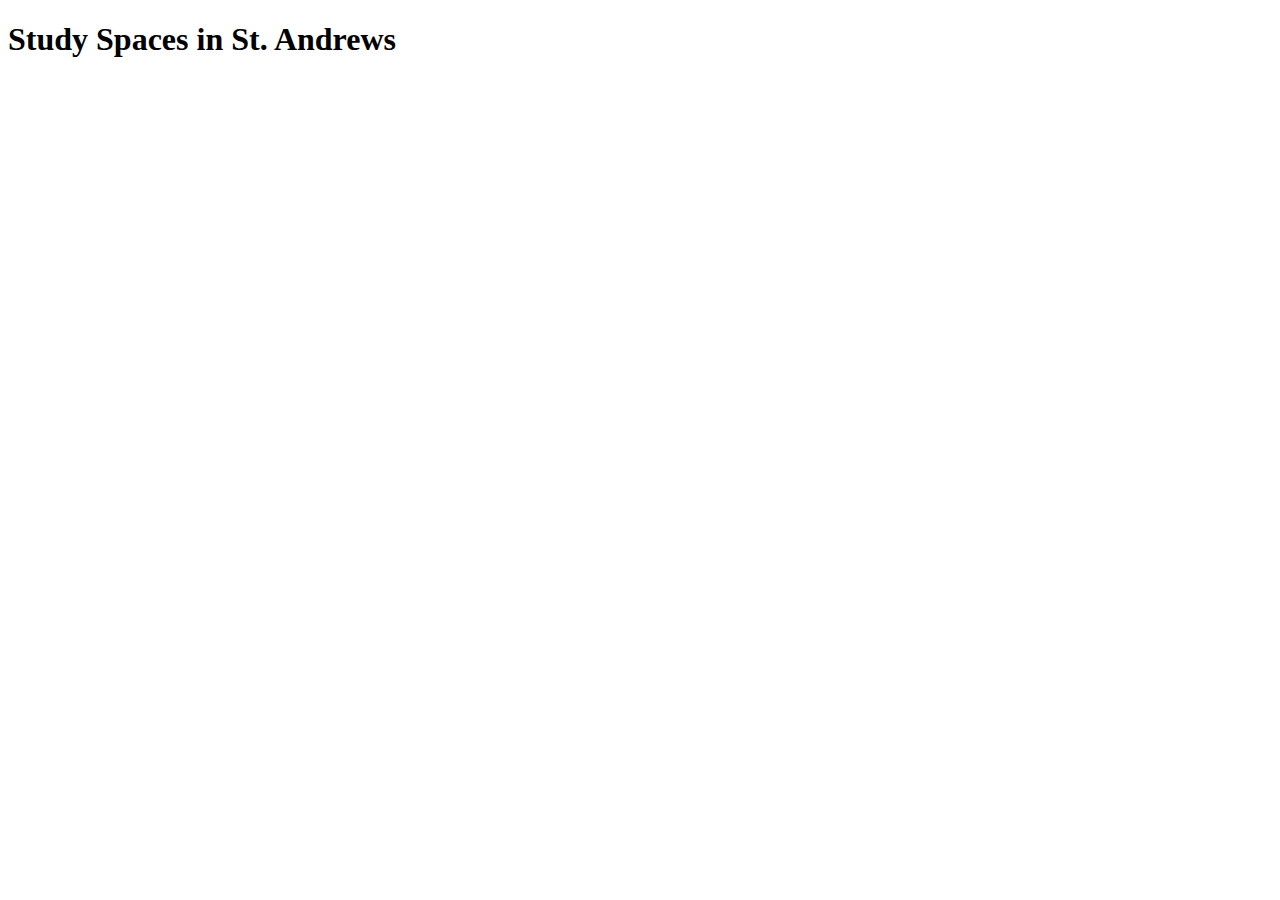
<file: index.html>
<!DOCTYPE html>

<!-- link to google doc notes
https://docs.google.com/document/d/1YPV8V_ze3AguODm0a1RGs8VOCB_9JuxgGmfdKc4ZUHA/edit?usp=sharing
-->

<html>
  <head>
    <H1> Study Spaces in St. Andrews <H1>

  </head>

  <body>

<iframe src="https://www.google.com/maps/embed?pb=!1m14!1m12!1m3!1d4422.6877657790465!2d-2.7994723379447426!3d56.34115075709631!2m3!1f0!2f0!3f0!3m2!1i1024!2i768!4f13.1!5e0!3m2!1sen!2suk!4v1554231897502!5m2!1sen!2suk" width="600" height="450" frameborder="0" style="border:0" allowfullscreen></iframe>

  </body>
  </html>
</file>
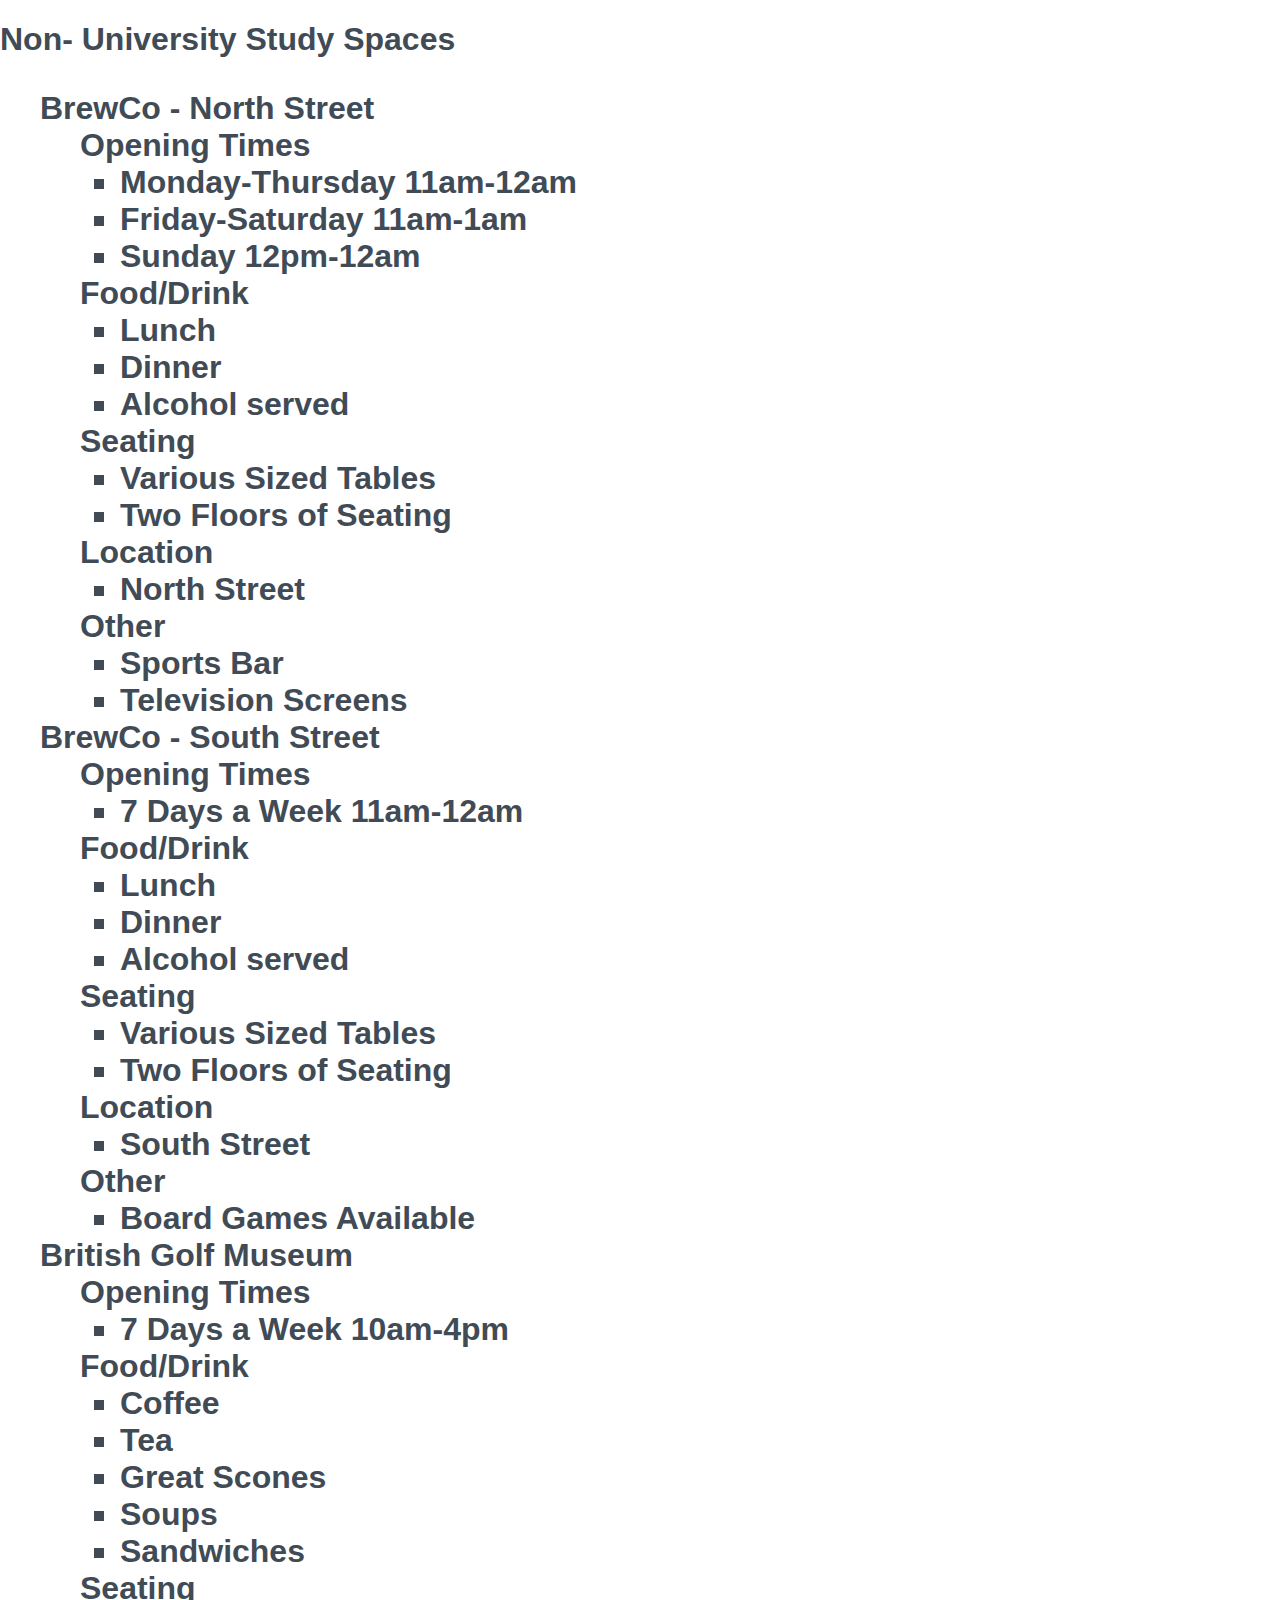
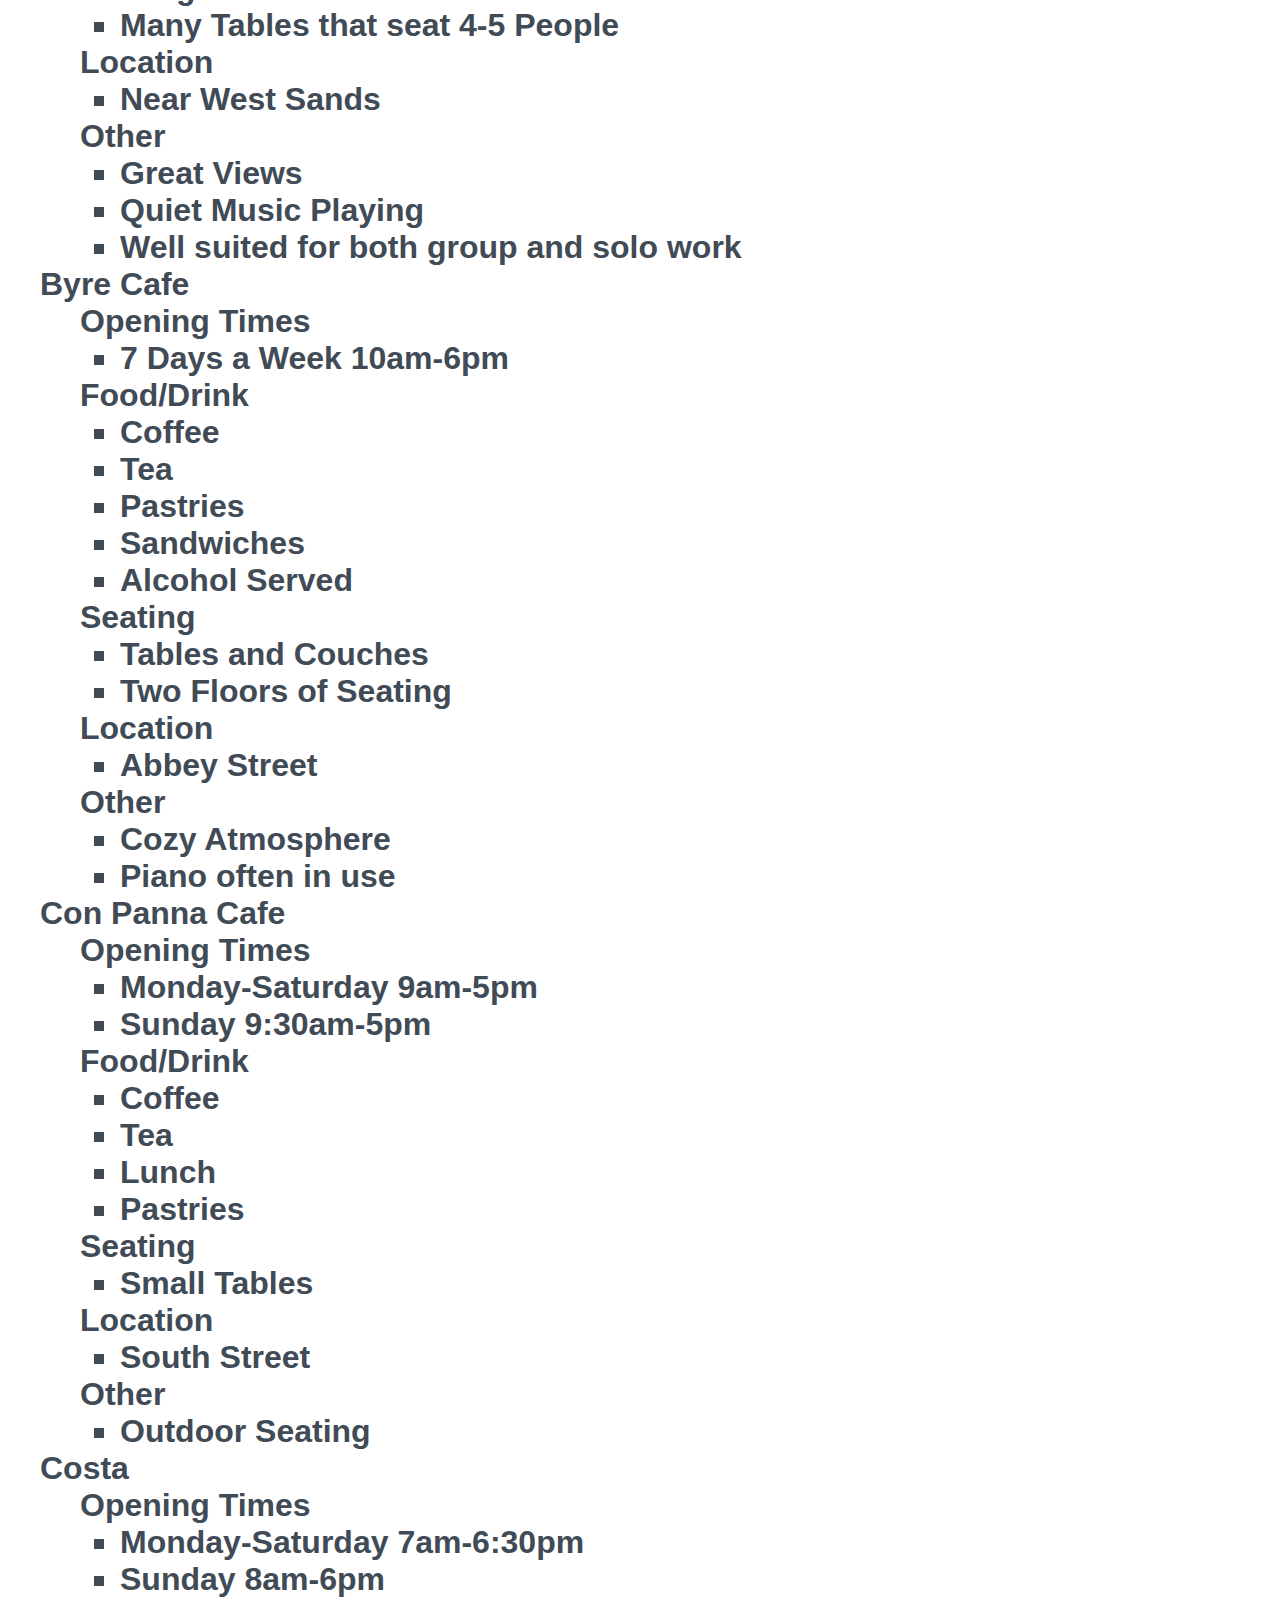
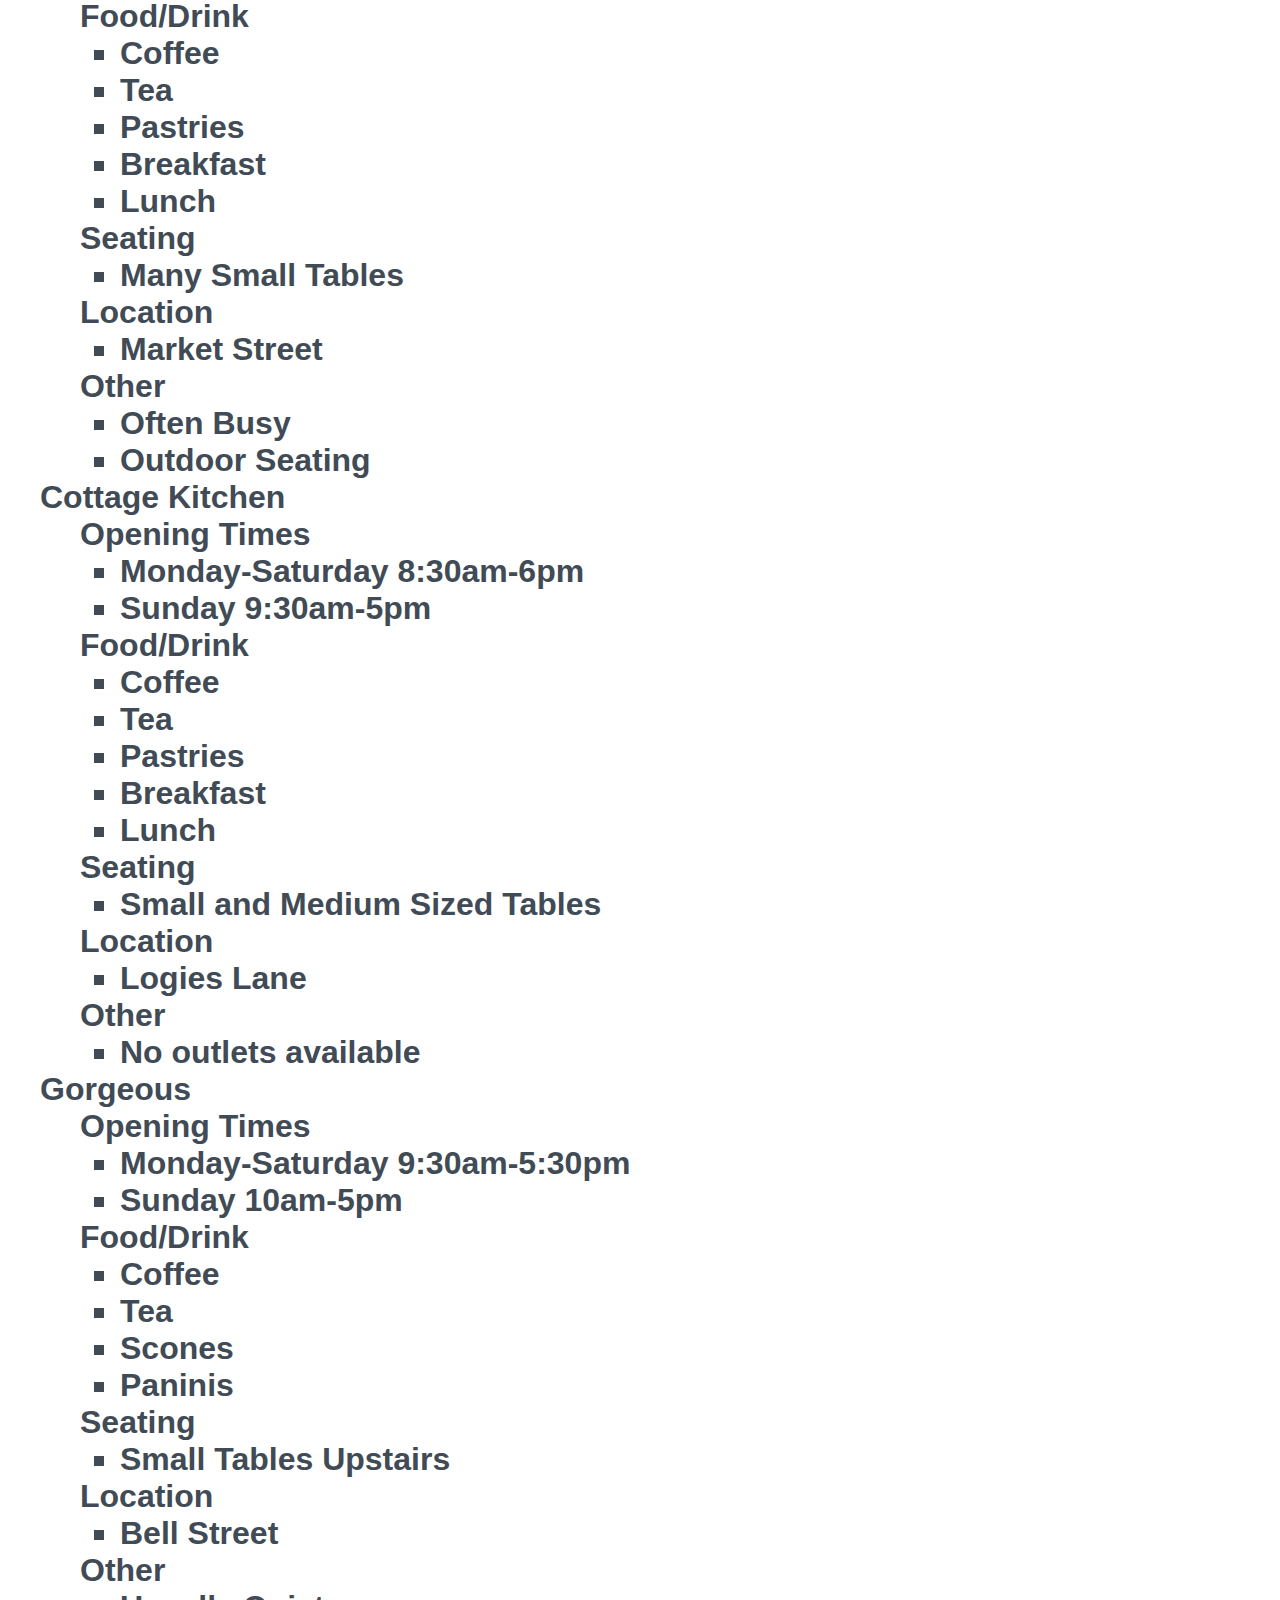
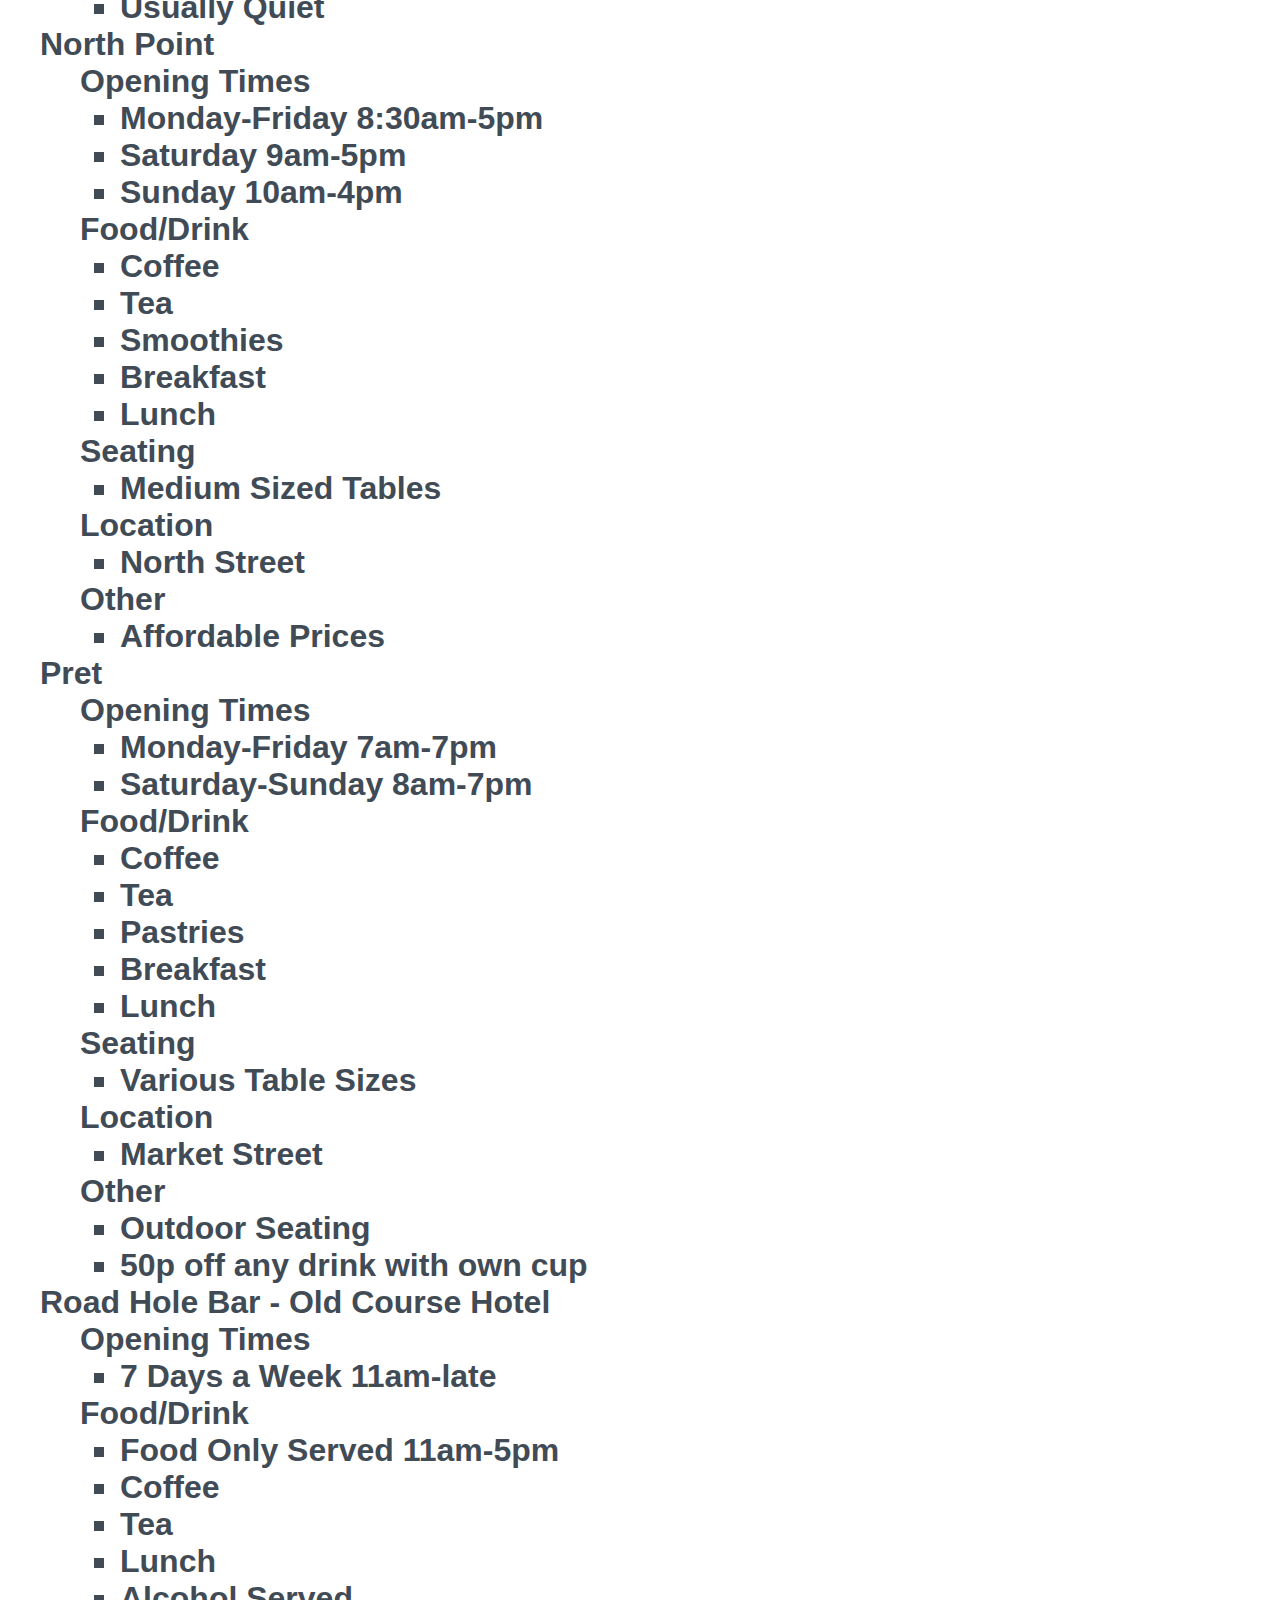
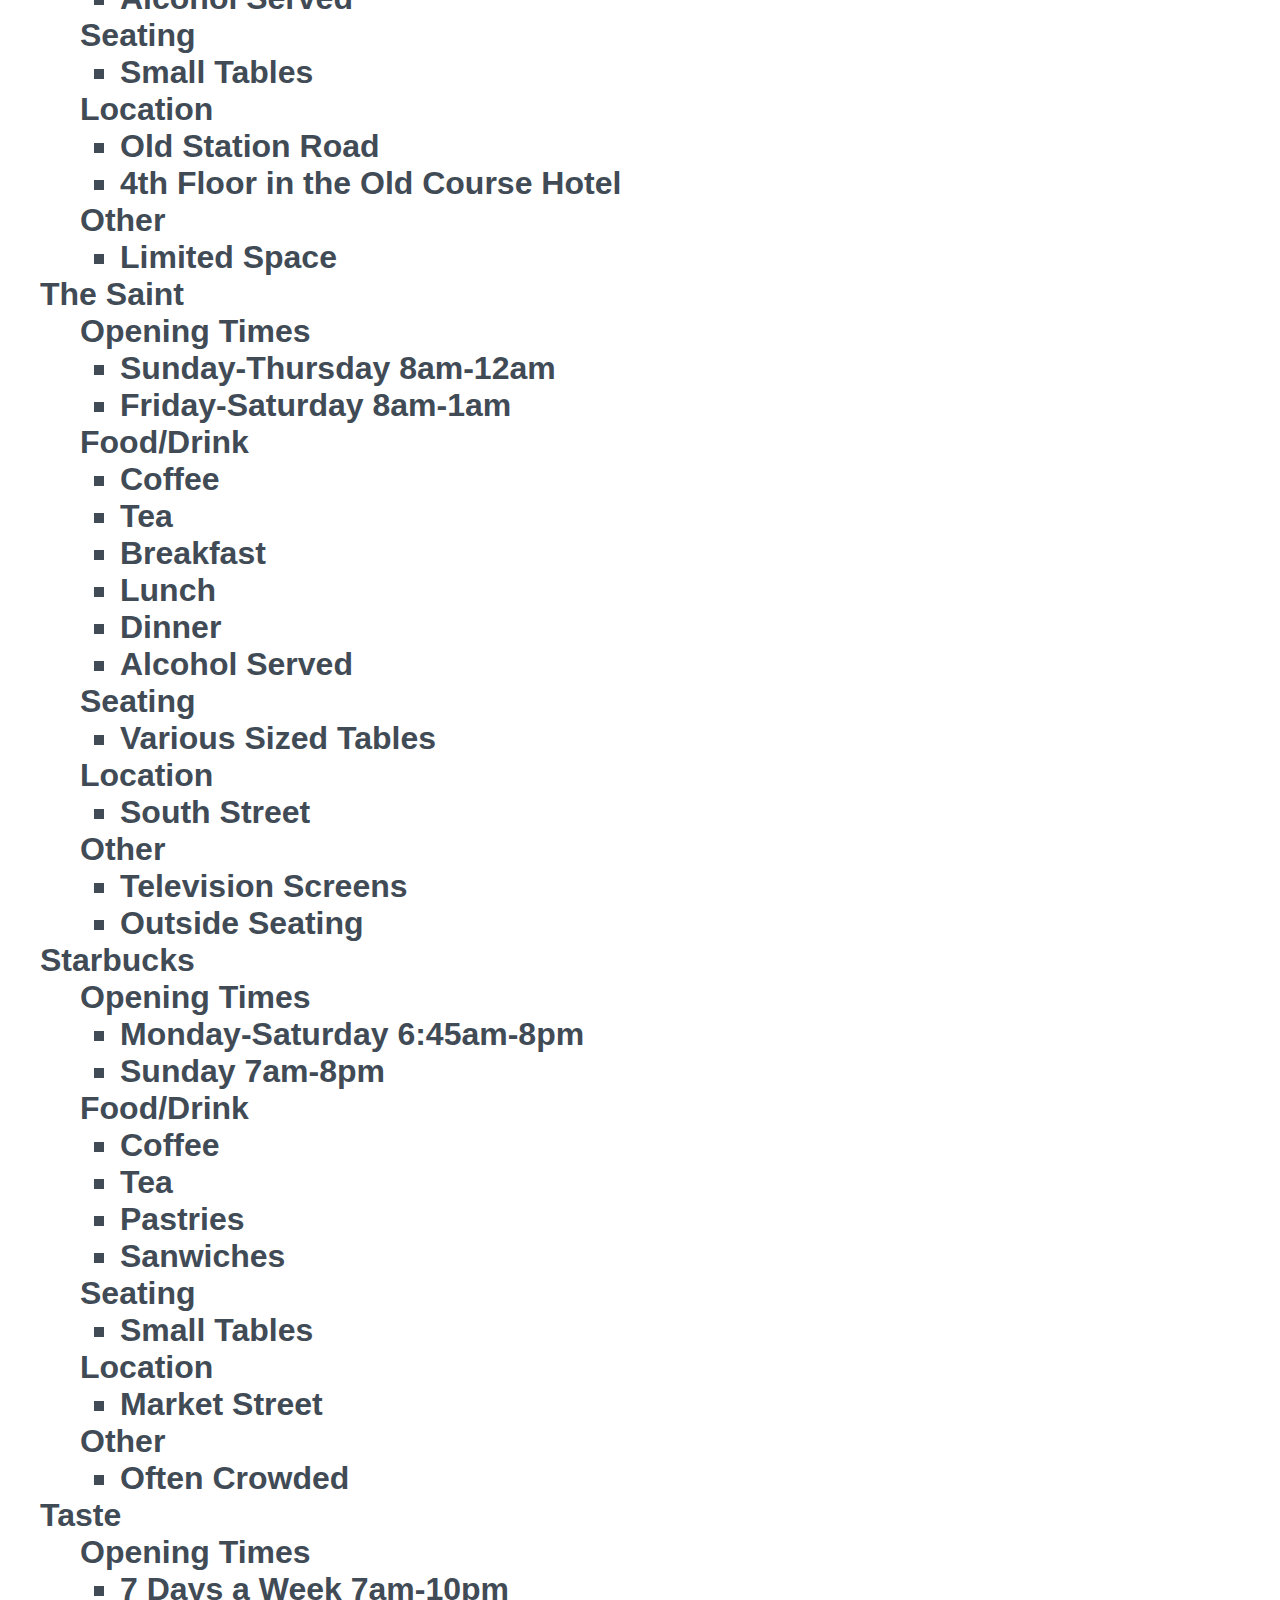
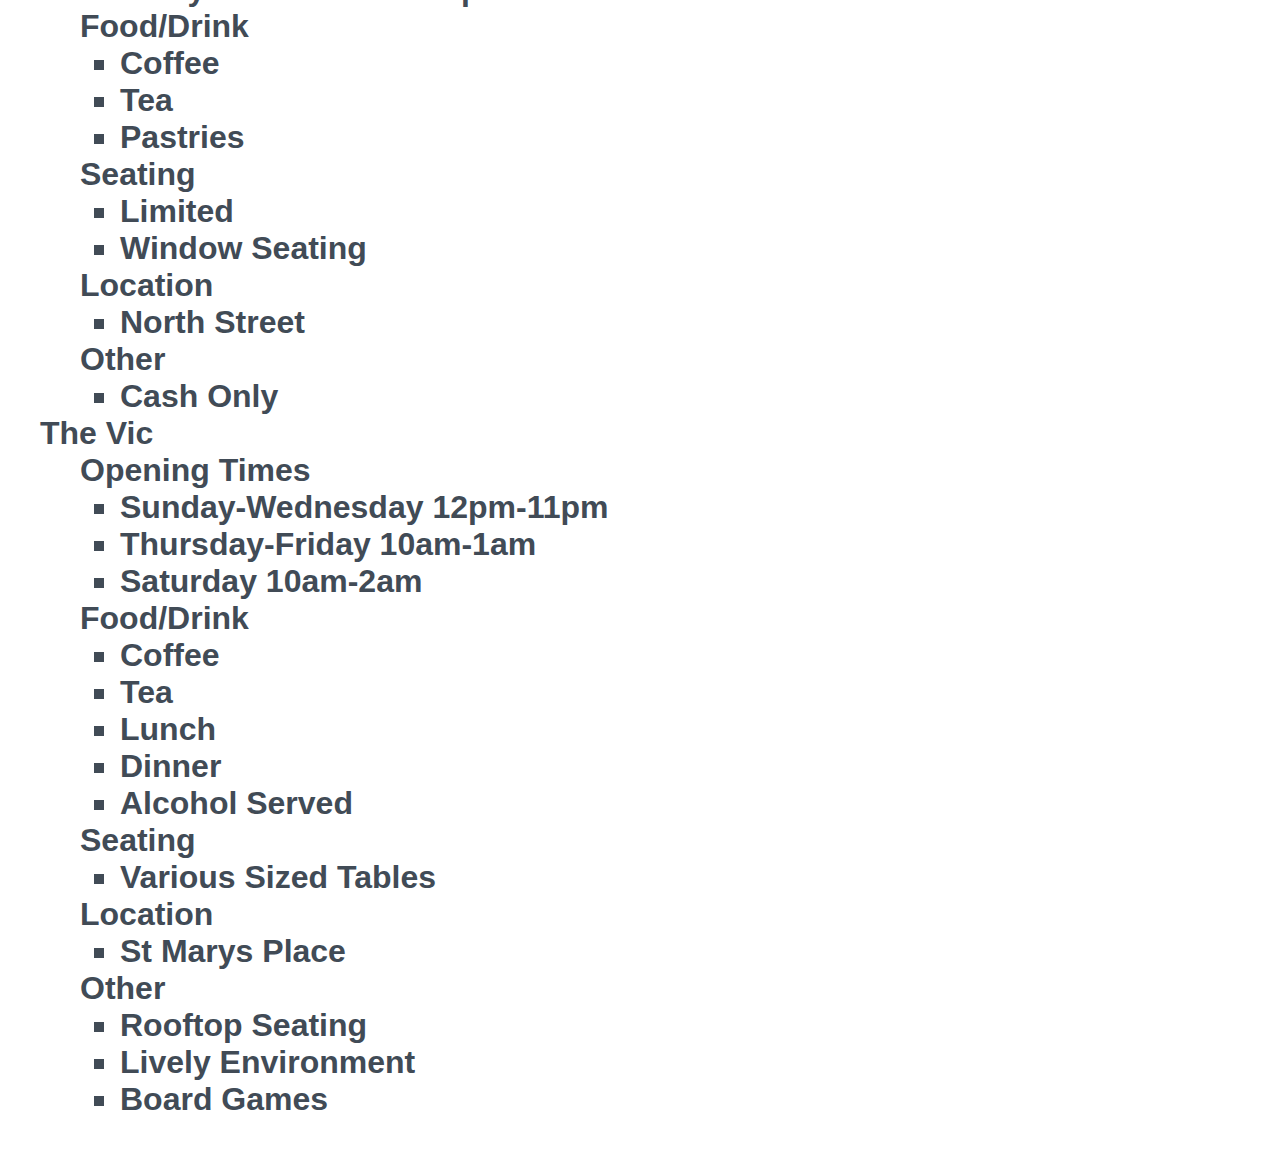
<file: Non-Uni.html>
<!DOCTYPE html>

<!-- link to google doc notes
https://docs.google.com/document/d/1YPV8V_ze3AguODm0a1RGs8VOCB_9JuxgGmfdKc4ZUHA/edit?usp=sharing
-->

<html>
  <head>
    <H1> Non- University Study Spaces <H1>

<link rel="stylesheet" href="Non-Unistyle.css">

  </head>

  <body>
    <div class="Spaces">
      <ul style="list-style: none;">

        <li>BrewCo - North Street</li>
          <ul style="list-style: none;">
            <li>Opening Times</li>
                <ul>
                  <li>Monday-Thursday 11am-12am</li>
                  <li>Friday-Saturday 11am-1am</li>
                  <li>Sunday 12pm-12am</li>
                </ul>
            <li>Food/Drink</li>
                <ul>
                  <li>Lunch</li>
                  <li>Dinner</li>
                  <li>Alcohol served</li>
                </ul>
            <li>Seating</li>
                <ul>
                  <li>Various Sized Tables</li>
                  <li>Two Floors of Seating</li>
                </ul>
            <li>Location</li>
                <ul>
                  <li>North Street</li>
                </ul>
            <li>Other</li>
                <ul>
                  <li>Sports Bar</li>
                  <li>Television Screens</li>
                </ul>
          </ul>

        <li>BrewCo - South Street</li>
        <ul style="list-style: none;">
          <li>Opening Times</li>
              <ul>
                <li>7 Days a Week 11am-12am</li>
              </ul>
          <li>Food/Drink</li>
              <ul>
                <li>Lunch</li>
                <li>Dinner</li>
                <li>Alcohol served</li>
              </ul>
          <li>Seating</li>
              <ul>
                <li>Various Sized Tables</li>
                <li>Two Floors of Seating</li>
              </ul>
          <li>Location</li>
              <ul>
                <li>South Street</li>
              </ul>
          <li>Other</li>
              <ul>
                <li>Board Games Available</li>
              </ul>
        </ul>

        <li>British Golf Museum</li>
        <ul style="list-style: none;">
          <li>Opening Times</li>
              <ul>
                <li>7 Days a Week 10am-4pm</li>
              </ul>
          <li>Food/Drink</li>
              <ul>
                <li>Coffee</li>
                <li>Tea</li>
                <li>Great Scones</li>
                <li>Soups</li>
                <li>Sandwiches</li>
              </ul>
          <li>Seating</li>
              <ul>
                <li>Many Tables that seat 4-5 People</li>
              </ul>
          <li>Location</li>
              <ul>
                <li>Near West Sands</li>
              </ul>
          <li>Other</li>
              <ul>
                <li>Great Views</li>
                <li>Quiet Music Playing</li>
                <li>Well suited for both group and solo work</li>
              </ul>
        </ul>

        <li>Byre Cafe</li>
        <ul style="list-style: none;">
          <li>Opening Times</li>
              <ul>
                <li>7 Days a Week 10am-6pm</li>
              </ul>
          <li>Food/Drink</li>
              <ul>
                <li>Coffee</li>
                <li>Tea</li>
                <li>Pastries</li>
                <li>Sandwiches</li>
                <li>Alcohol Served</li>
              </ul>
          <li>Seating</li>
              <ul>
                <li>Tables and Couches</li>
                <li>Two Floors of Seating</li>
              </ul>
          <li>Location</li>
              <ul>
                <li>Abbey Street</li>
              </ul>
          <li>Other</li>
              <ul>
                <li>Cozy Atmosphere</li>
                <li>Piano often in use</li>
              </ul>
        </ul>


        <li>Con Panna Cafe</li>
        <ul style="list-style: none;">
          <li>Opening Times</li>
              <ul>
                <li>Monday-Saturday 9am-5pm</li>
                <li>Sunday 9:30am-5pm</li>
              </ul>
          <li>Food/Drink</li>
              <ul>
                <li>Coffee</li>
                <li>Tea</li>
                <li>Lunch</li>
                <li>Pastries</li>
              </ul>
          <li>Seating</li>
              <ul>
                <li>Small Tables</li>
              </ul>
          <li>Location</li>
              <ul>
                <li>South Street</li>
              </ul>
          <li>Other</li>
              <ul>
                <li>Outdoor Seating</li>
              </ul>
        </ul>

        <li>Costa</li>
        <ul style="list-style: none;">
          <li>Opening Times</li>
              <ul>
                <li>Monday-Saturday 7am-6:30pm</li>
                <li>Sunday 8am-6pm</li>
              </ul>
          <li>Food/Drink</li>
              <ul>
                <li>Coffee</li>
                <li>Tea</li>
                <li>Pastries</li>
                <li>Breakfast</li>
                <li>Lunch</li>
              </ul>
          <li>Seating</li>
              <ul>
                <li>Many Small Tables</li>
              </ul>
          <li>Location</li>
              <ul>
                <li>Market Street</li>
              </ul>
          <li>Other</li>
              <ul>
                <li>Often Busy</li>
                <li>Outdoor Seating</li>
              </ul>
        </ul>

        <li>Cottage Kitchen</li>
        <ul style="list-style: none;">
          <li>Opening Times</li>
              <ul>
                <li>Monday-Saturday 8:30am-6pm</li>
                <li>Sunday 9:30am-5pm</li>
              </ul>
          <li>Food/Drink</li>
              <ul>
                <li>Coffee</li>
                <li>Tea</li>
                <li>Pastries</li>
                <li>Breakfast</li>
                <li>Lunch</li>
              </ul>
          <li>Seating</li>
              <ul>
                <li>Small and Medium Sized Tables</li>
              </ul>
          <li>Location</li>
              <ul>
                <li>Logies Lane</li>
              </ul>
          <li>Other</li>
              <ul>
                <li>No outlets available</li>
              </ul>
        </ul>

        <li>Gorgeous</li>
        <ul style="list-style: none;">
          <li>Opening Times</li>
              <ul>
                <li>Monday-Saturday 9:30am-5:30pm</li>
                <li>Sunday 10am-5pm</li>
              </ul>
          <li>Food/Drink</li>
              <ul>
                <li>Coffee</li>
                <li>Tea</li>
                <li>Scones</li>
                <li>Paninis</li>
              </ul>
          <li>Seating</li>
              <ul>
                <li>Small Tables Upstairs</li>
              </ul>
          <li>Location</li>
              <ul>
                <li>Bell Street</li>
              </ul>
          <li>Other</li>
              <ul>
                <li>Usually Quiet</li>
              </ul>
        </ul>

        <li>North Point</li>
        <ul style="list-style: none;">
          <li>Opening Times</li>
              <ul>
                <li>Monday-Friday 8:30am-5pm</li>
                <li>Saturday 9am-5pm</li>
                <li>Sunday 10am-4pm</li>
              </ul>
          <li>Food/Drink</li>
              <ul>
                <li>Coffee</li>
                <li>Tea</li>
                <li>Smoothies</li>
                <li>Breakfast</li>
                <li>Lunch</li>
              </ul>
          <li>Seating</li>
              <ul>
                <li>Medium Sized Tables</li>
              </ul>
          <li>Location</li>
              <ul>
                <li>North Street</li>
              </ul>
          <li>Other</li>
              <ul>
                <li>Affordable Prices</li>
              </ul>
        </ul>

        <li>Pret</li>
        <ul style="list-style: none;">
          <li>Opening Times</li>
              <ul>
                <li>Monday-Friday 7am-7pm</li>
                <li>Saturday-Sunday 8am-7pm</li>
              </ul>
          <li>Food/Drink</li>
              <ul>
                <li>Coffee</li>
                <li>Tea</li>
                <li>Pastries</li>
                <li>Breakfast</li>
                <li>Lunch</li>
              </ul>
          <li>Seating</li>
              <ul>
                <li>Various Table Sizes</li>
              </ul>
          <li>Location</li>
              <ul>
                <li>Market Street</li>
              </ul>
          <li>Other</li>
              <ul>
                <li>Outdoor Seating</li>
                <li>50p off any drink with own cup</li>
              </ul>
        </ul>

        <li>Road Hole Bar - Old Course Hotel</li>
        <ul style="list-style: none;">
          <li>Opening Times</li>
              <ul>
                <li>7 Days a Week 11am-late</li>
              </ul>
          <li>Food/Drink</li>
              <ul>
                <li>Food Only Served 11am-5pm</li>
                <li>Coffee</li>
                <li>Tea</li>
                <li>Lunch</li>
                <li>Alcohol Served</li>
              </ul>
          <li>Seating</li>
              <ul>
                <li>Small Tables</li>
              </ul>
          <li>Location</li>
              <ul>
                <li>Old Station Road</li>
                <li>4th Floor in the Old Course Hotel</li>
              </ul>
          <li>Other</li>
              <ul>
                <li>Limited Space</li>
              </ul>
        </ul>

        <li>The Saint</li>
        <ul style="list-style: none;">
          <li>Opening Times</li>
              <ul>
                <li>Sunday-Thursday 8am-12am</li>
                <li>Friday-Saturday 8am-1am</li>
              </ul>
          <li>Food/Drink</li>
              <ul>
                <li>Coffee</li>
                <li>Tea</li>
                <li>Breakfast</li>
                <li>Lunch</li>
                <li>Dinner</li>
                <li>Alcohol Served</li>
              </ul>
          <li>Seating</li>
              <ul>
                <li>Various Sized Tables</li>
              </ul>
          <li>Location</li>
              <ul>
                <li>South Street</li>
              </ul>
          <li>Other</li>
              <ul>
                <li>Television Screens</li>
                <li>Outside Seating</li>
              </ul>
        </ul>

        <li>Starbucks</li>
        <ul style="list-style: none;">
          <li>Opening Times</li>
              <ul>
                <li>Monday-Saturday 6:45am-8pm</li>
                <li>Sunday 7am-8pm</li>
              </ul>
          <li>Food/Drink</li>
              <ul>
                <li>Coffee</li>
                <li>Tea</li>
                <li>Pastries</li>
                <li>Sanwiches</li>
              </ul>
          <li>Seating</li>
              <ul>
                <li>Small Tables</li>
              </ul>
          <li>Location</li>
              <ul>
                <li>Market Street</li>
              </ul>
          <li>Other</li>
              <ul>
                <li>Often Crowded</li>
              </ul>
        </ul>

        <li>Taste</li>
        <ul style="list-style: none;">
          <li>Opening Times</li>
              <ul>
                <li>7 Days a Week 7am-10pm</li>
              </ul>
          <li>Food/Drink</li>
              <ul>
                <li>Coffee</li>
                <li>Tea</li>
                <li>Pastries</li>
              </ul>
          <li>Seating</li>
              <ul>
                <li>Limited</li>
                <li>Window Seating</li>
              </ul>
          <li>Location</li>
              <ul>
                <li>North Street</li>
              </ul>
          <li>Other</li>
              <ul>
                <li>Cash Only</li>
              </ul>
        </ul>

        <li>The Vic</li>
        <ul style="list-style: none;">
          <li>Opening Times</li>
              <ul>
                <li>Sunday-Wednesday 12pm-11pm</li>
                <li>Thursday-Friday 10am-1am</li>
                <li>Saturday 10am-2am</li>
              </ul>
          <li>Food/Drink</li>
              <ul>
                <li>Coffee</li>
                <li>Tea</li>
                <li>Lunch</li>
                <li>Dinner</li>
                <li>Alcohol Served</li>
              </ul>
          <li>Seating</li>
              <ul>
                <li>Various Sized Tables</li>
              </ul>
          <li>Location</li>
              <ul>
                <li>St Marys Place</li>
              </ul>
          <li>Other</li>
              <ul>
                <li>Rooftop Seating</li>
                <li>Lively Environment</li>
                <li>Board Games</li>
              </ul>
        </ul>

      </ul>
    </div>

  </body>
  </html>
</file>
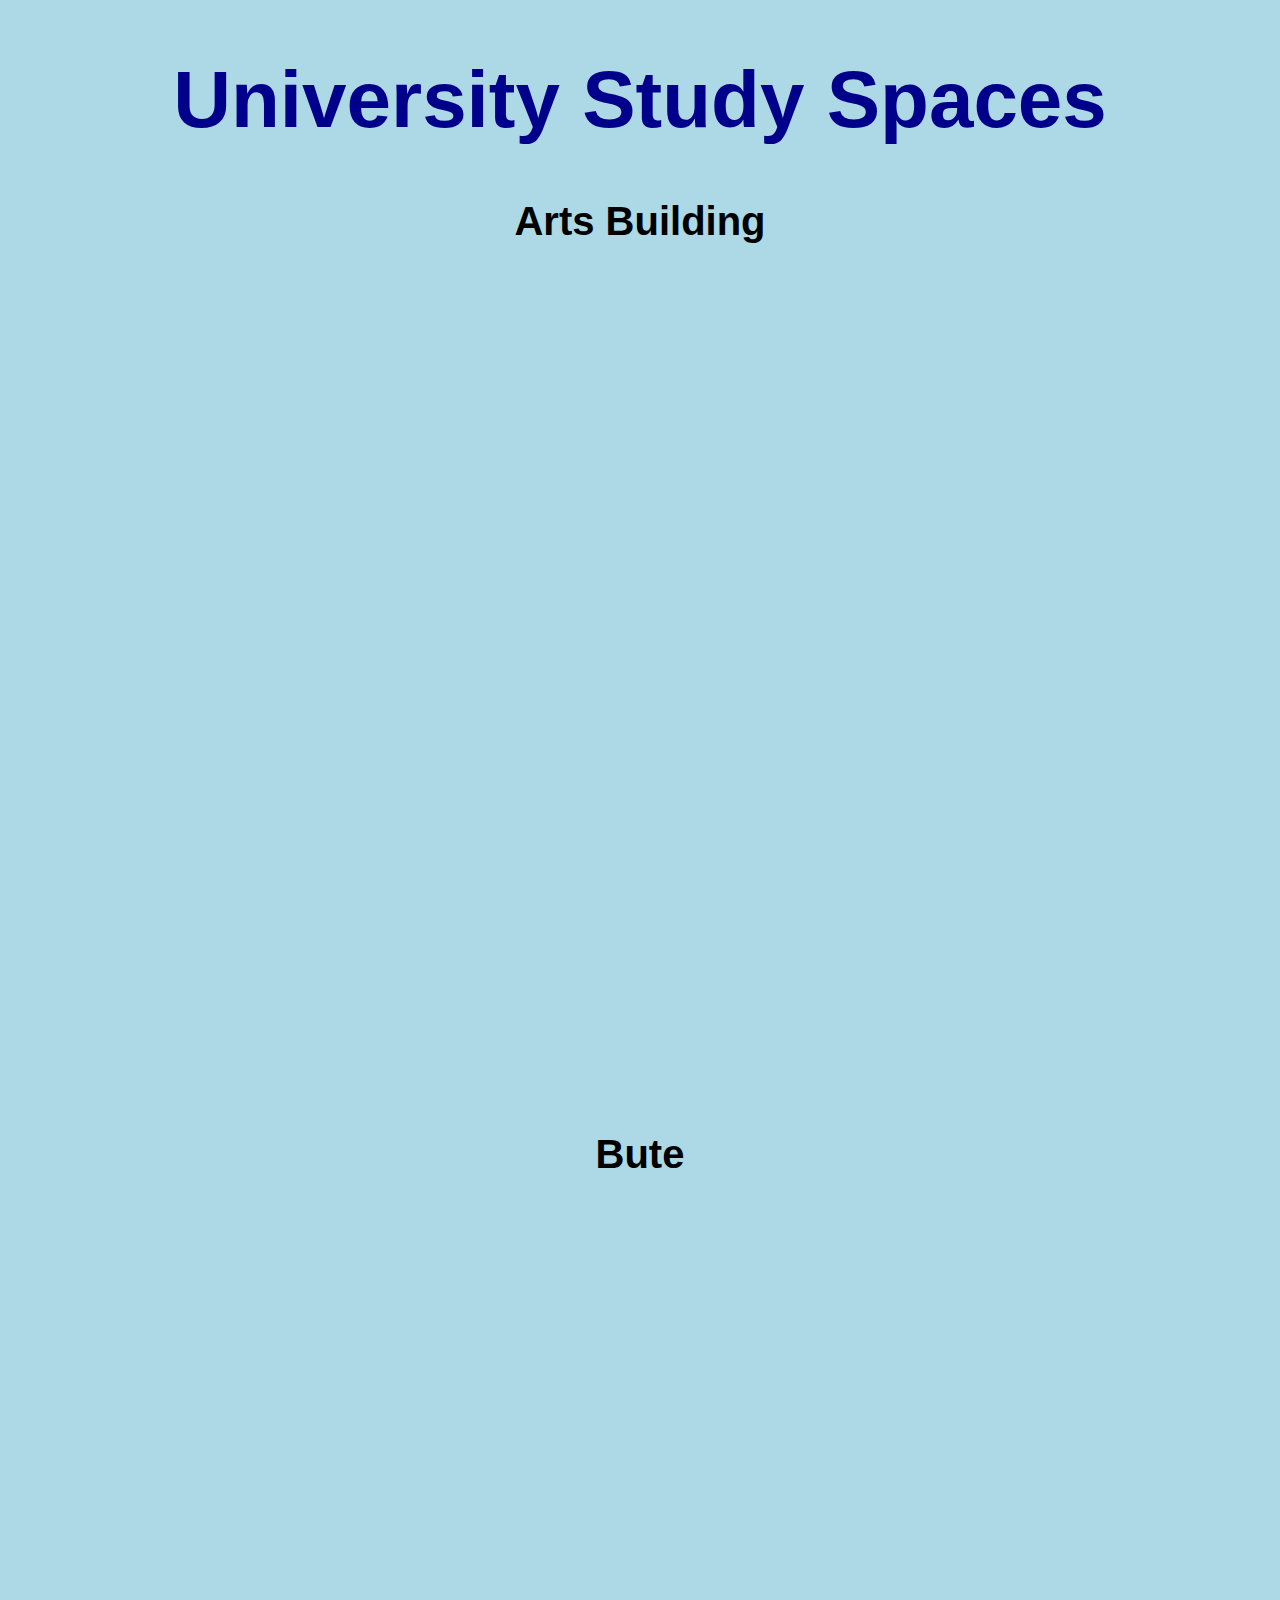
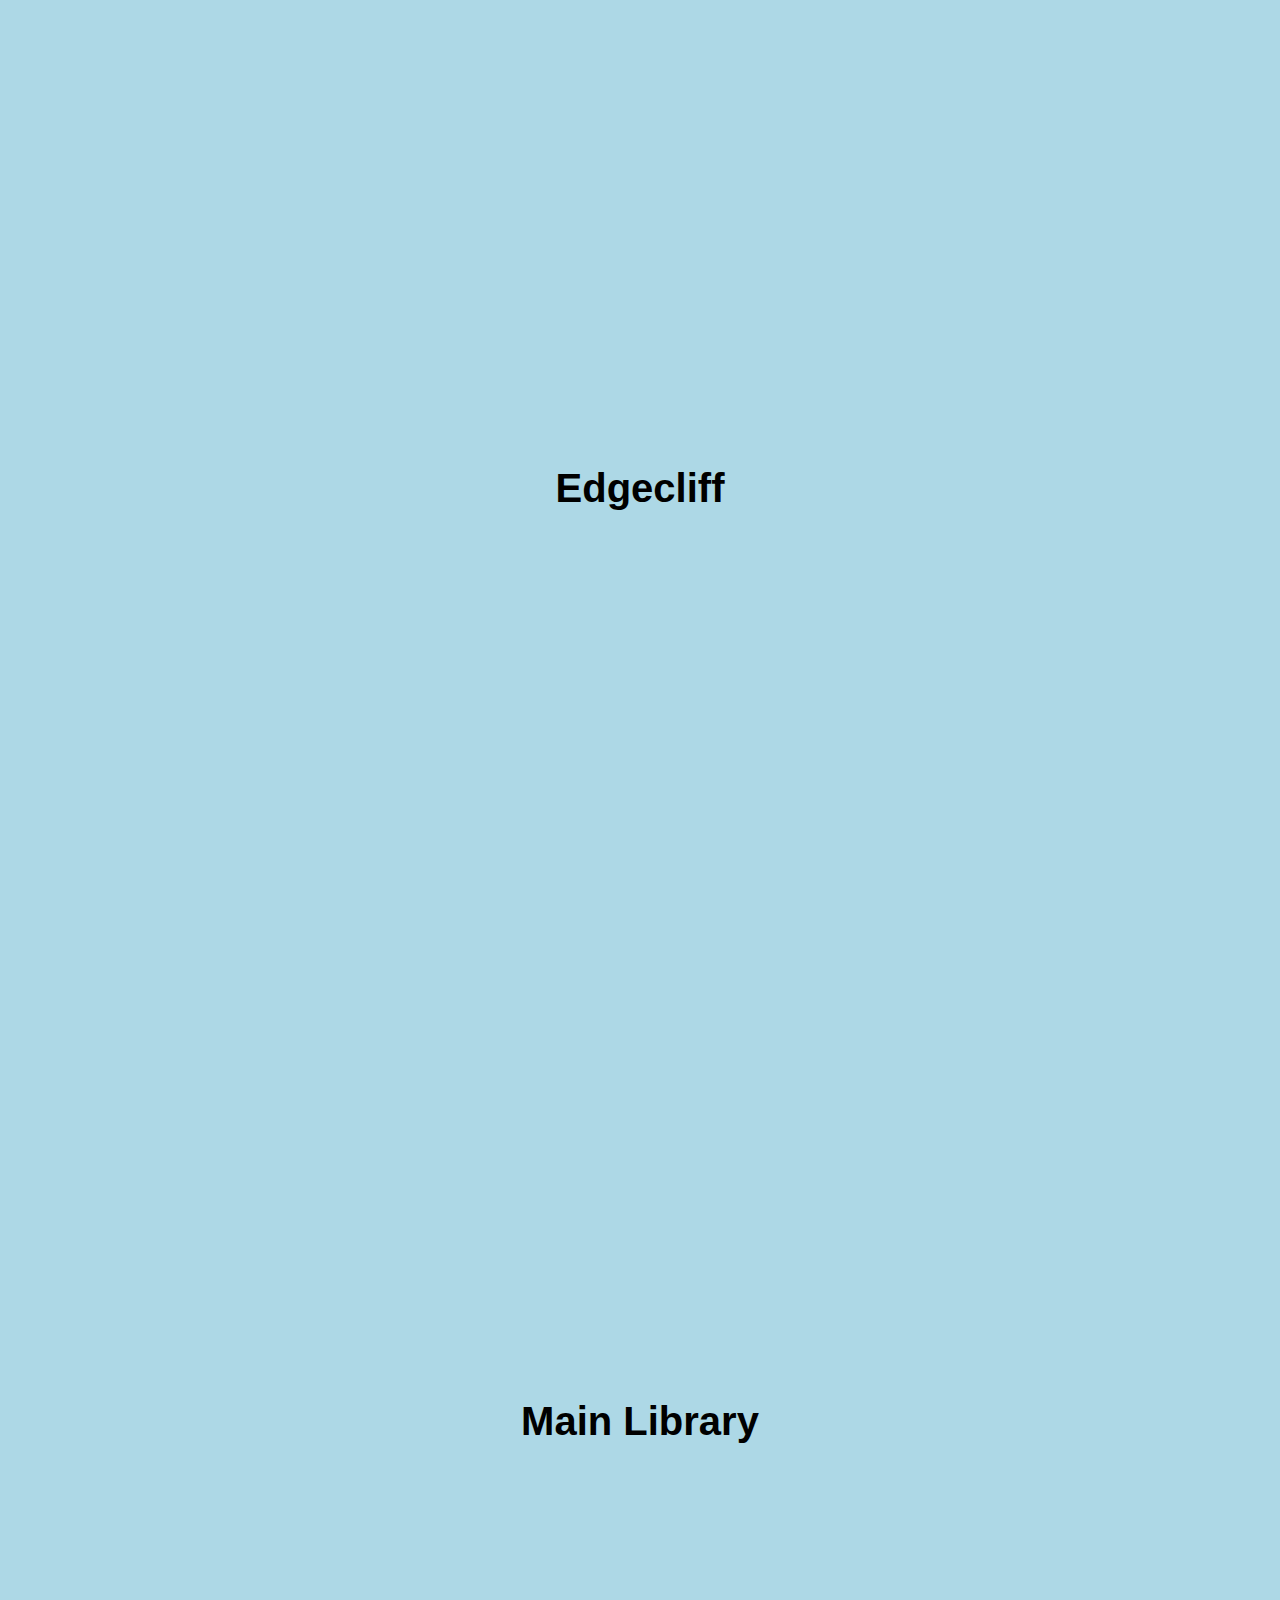
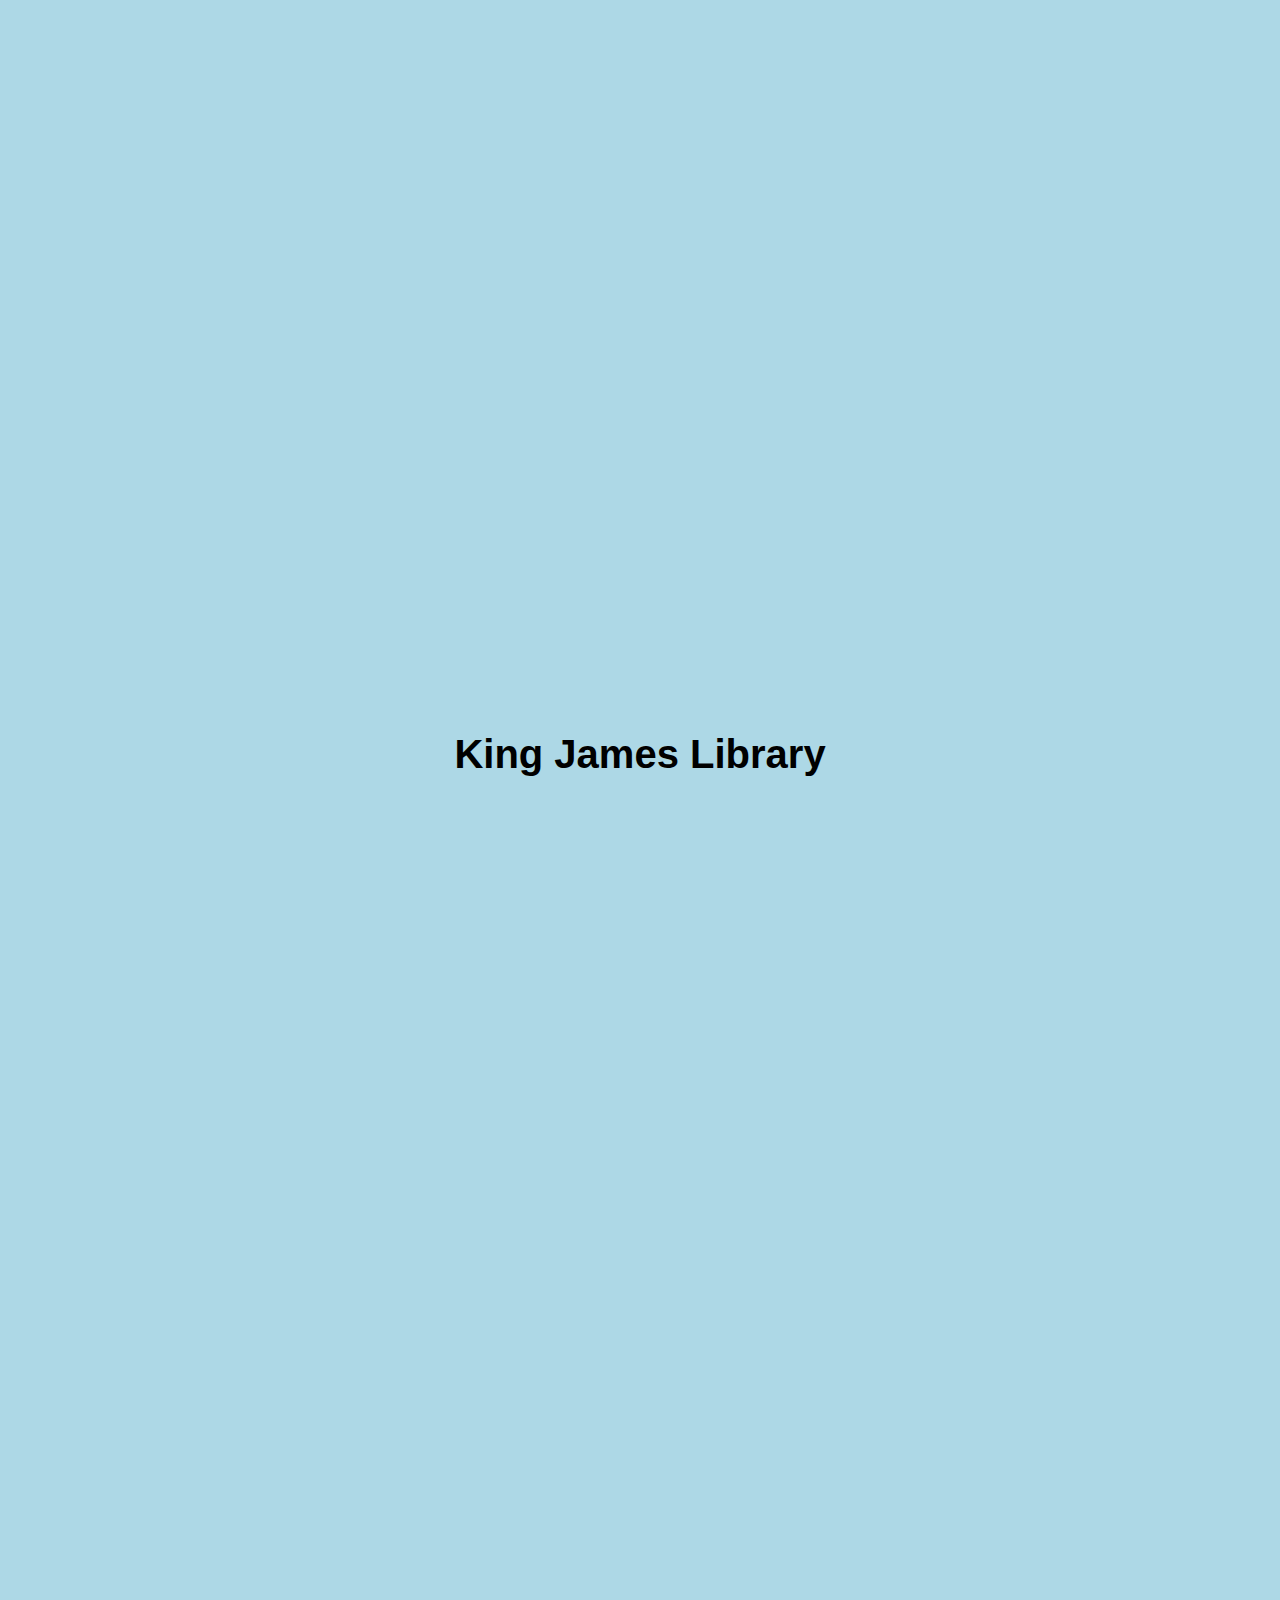
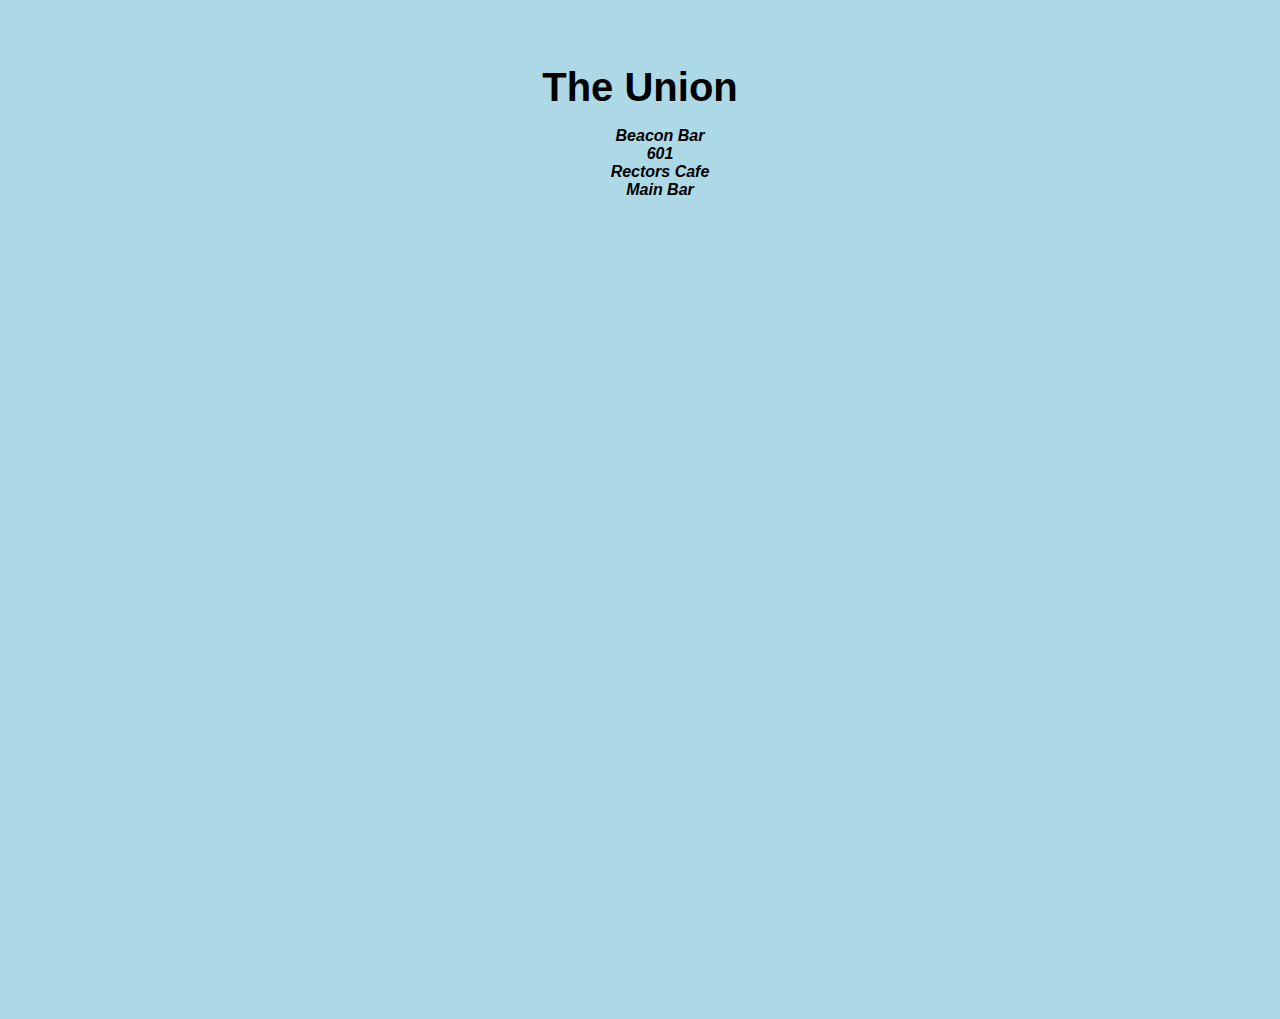
<file: Uni.html>
<!DOCTYPE html>



<html>
  <head>
    <H1> University Study Spaces <H1>

<link rel="stylesheet" href="Unistyle.css">

  </head>

  <body>
    <div id= 'Locations'>

    <h2>
      <div class="Spaces"
        <span class="style">Arts Building</span>
    <h2>
      </div>


    <h2>
      <div class="Spaces"
        <span class="style">Bute</span>
      </div>
    <h2>

    <h2>
      <div class="Spaces"
        <span class="style">Edgecliff</span>
      </div>
    <h2>

    <h2>
      <div class="Spaces"
        <span class="style">Main Library</span>
      </div>
    <h2>

    <h2>
      <div class="Spaces"
        <span class="style">King James Library</span>
      </div>
    <h2>

    <h2>
      <div class="Spaces"
        <span class="style">The Union</span>
    <h2>

      <h3>
        <ul style="list-style-type:none">
            <li>Beacon Bar</li>
            <li>601</li>
            <li>Rectors Cafe</li>
            <li>Main Bar</li>
          </ul>
      <h3>
      </div>




  </body>
  </html>
</file>
<file: Non-Unistyle.css>
body {
  color: rgba(65,75,86);
  font-family: arial;
  margin: 0px;
<<<<<<< HEAD
<<<<<<< HEAD
  background-color: lightblue;
=======
  background-color: #B0E0E6;
>>>>>>> 0cf09be0c6bb512703352461db5d2b9f556f3d1a
=======
  background-color: #B0E0E6;
>>>>>>> bdce0d568a59393896dfac154a6b6653bca2aec1
}
</file>
<file: Unistyle.css>
<!--

body {
  color: rgba(65,75,86);
  font-family: arial;
  margin: 0px;
  background-color: lightblue;
}

Div {
  min-height:100vh;
  min-width: 100vw;
}

h1,h2,h3 {
  text-align: center;
}

h1 {
  font-size: 5em;
  color:darkblue;
}

h2 {
  font-size: 0.5em;
  color: black;
}

h3 {
  font-size: 0.4em;
  font-style: italic;
  color: black;
}

iframe {
  display: flex;
  padding: 10px;
  margin: 0 auto;
  border-radius: 10px;
}

a{
  color: rgb(0,0,0);
}
</file>
